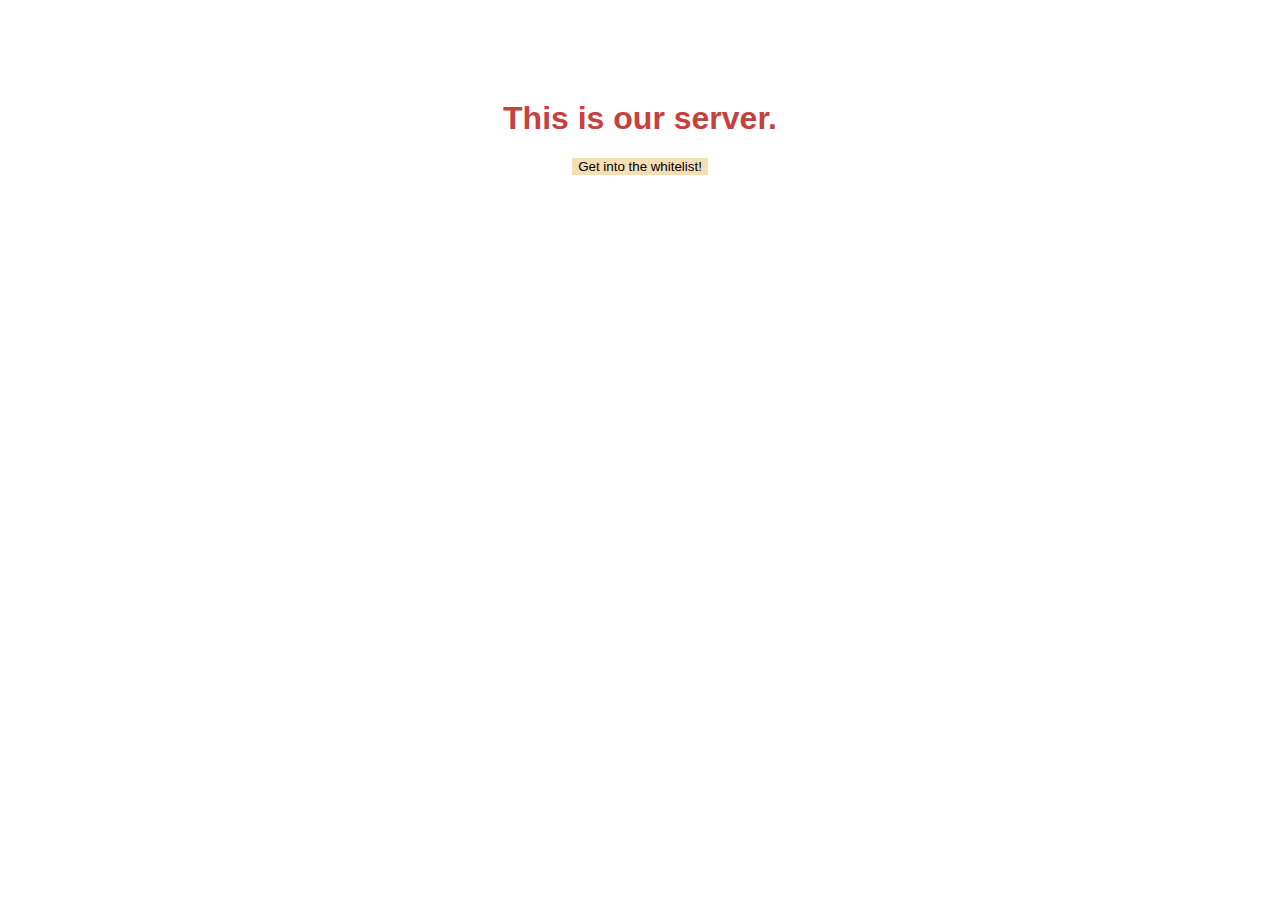
<file: index.html>
<head>
    <title>Minecraft Server</title>
    <link rel="stylesheet" href="style.css">
    
</head>
<body id="body">
    <!--style>@import url('https://fonts.googleapis.com/css2?family=Roboto+Mono:wght@300;400;500;600;700&display=swap');</style!-->
    <h1 class="header" id="mainHeader">This is our server.</h1>
    <div class="buttonContainer"><a href="/whitelist/index.html"><button class="button" style="text-align: center;">Get into the whitelist!</button></a></div>
    
    
    
</body>
</file>
<file: style.css>
.body{
    background-color: white;
    
}
.header{
    color: #C3423F;
    font-family: 'Comic Sans MS', 'Comic Sans', sans-serif;
    text-align: center;
}
.buttonContainer{
    position: relative;
    text-align: center;
}
.button{
    border-style: none;
    background-color: wheat;
    color: black;
    font-family: 'Comic Sans MS', 'Comic Sans', sans-serif;
}
#mainHeader{
    margin-top: 100px;
}
</file>
